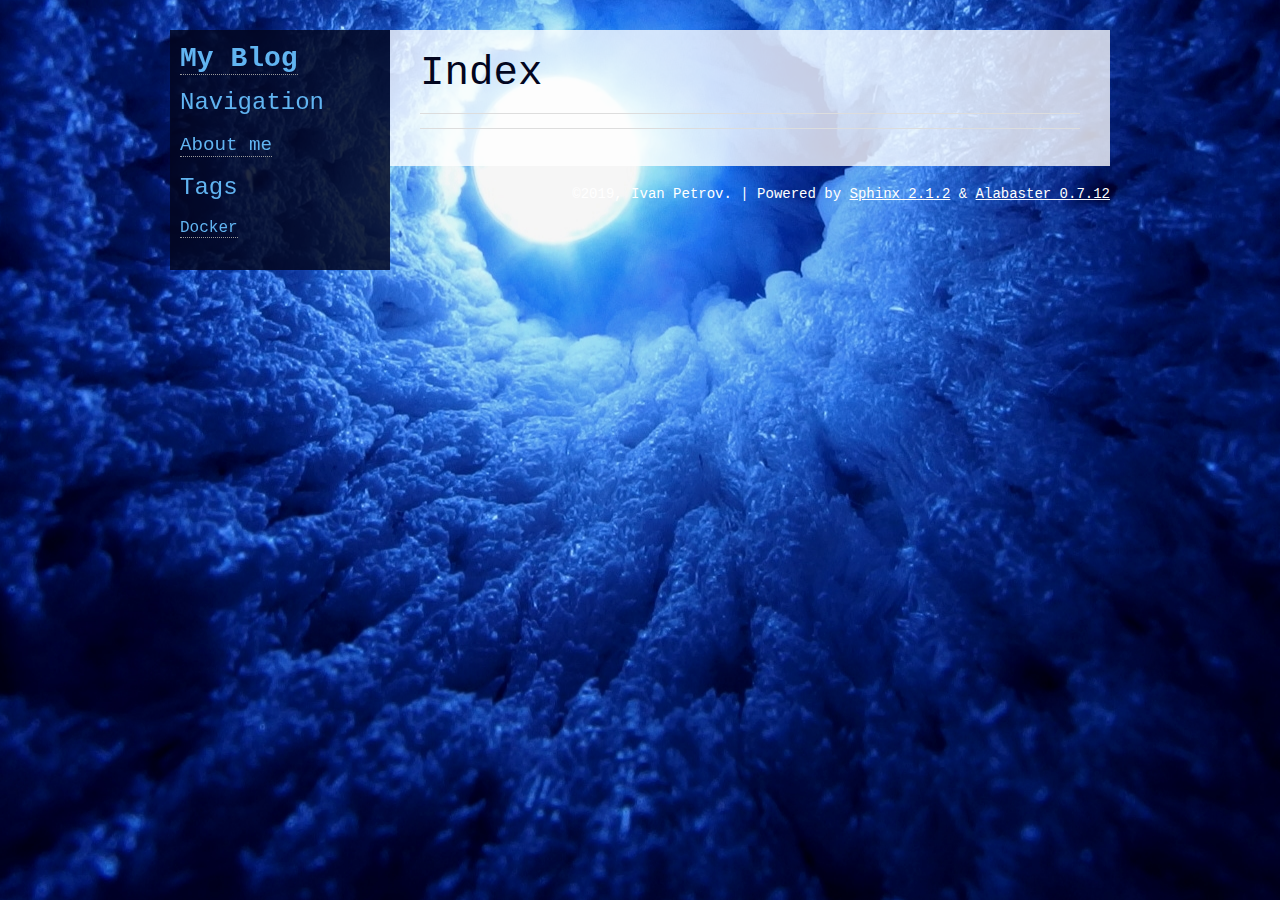
<file: _website/genindex/index.html>
<!DOCTYPE html>

<html xmlns="http://www.w3.org/1999/xhtml">
  <head>
    <meta charset="utf-8" />
    <title>Index &#8212; My Blog 1.0 documentation</title>
    <link rel="stylesheet" href="../_static/alabaster.css" type="text/css" />
    <link rel="stylesheet" href="../_static/pygments.css" type="text/css" />
    <script type="text/javascript" id="documentation_options" data-url_root="../" src="../_static/documentation_options.js"></script>
    <script type="text/javascript" src="../_static/jquery.js"></script>
    <script type="text/javascript" src="../_static/underscore.js"></script>
    <script type="text/javascript" src="../_static/doctools.js"></script>
    <script type="text/javascript" src="../_static/language_data.js"></script>
    <link rel="author" title="About these documents" href="../about/" />
    <link rel="index" title="Index" href="#" />
    <link rel="search" title="Search" href="../search/" />
   
  <link rel="stylesheet" href="../_static/custom.css" type="text/css" />
  
  
  <meta name="viewport" content="width=device-width, initial-scale=0.9, maximum-scale=0.9" />

  </head><body>
  <div class="document">
    
      <div class="sphinxsidebar" role="navigation" aria-label="main navigation">
        <div class="sphinxsidebarwrapper">
<h1 class="logo"><a href="../">My Blog</a></h1>










<h3>Navigation</h3>
<ul>
<li class="toctree-l1"><a class="reference internal" href="../about/">About me</a></li>
</ul>


  <h3><a href="../blog/tag/">Tags</a></h3>
  <style type="text/css">
    ul.ablog-cloud {list-style: none; overflow: auto;}
    ul.ablog-cloud li {float: left; height: 20pt; line-height: 18pt; margin-right: 5px;}
    ul.ablog-cloud a {text-decoration: none; vertical-align: middle;}
    li.ablog-cloud-1{font-size: 80%;}
    li.ablog-cloud-2{font-size: 95%;}
    li.ablog-cloud-3{font-size: 110%;}
    li.ablog-cloud-4{font-size: 125%;}
    li.ablog-cloud-5{font-size: 140%;}
  </style>
  <ul class="ablog-cloud">
    
      
      <li class="ablog-cloud ablog-cloud-3">
        <a href="../blog/tag/docker/">Docker</a></li>
      
    
  </ul>

        </div>
      </div>
      <div class="documentwrapper">
        <div class="bodywrapper">
          

          <div class="body" role="main">
            

<h1 id="index">Index</h1>

<div class="genindex-jumpbox">
 
</div>


          </div>
          
        </div>
      </div>
    <div class="clearer"></div>
  </div>
    <div class="footer">
      &copy;2019, Ivan Petrov.
      
      |
      Powered by <a href="http://sphinx-doc.org/">Sphinx 2.1.2</a>
      &amp; <a href="https://github.com/bitprophet/alabaster">Alabaster 0.7.12</a>
      
    </div>

    

    
  </body>
</html>
</file>
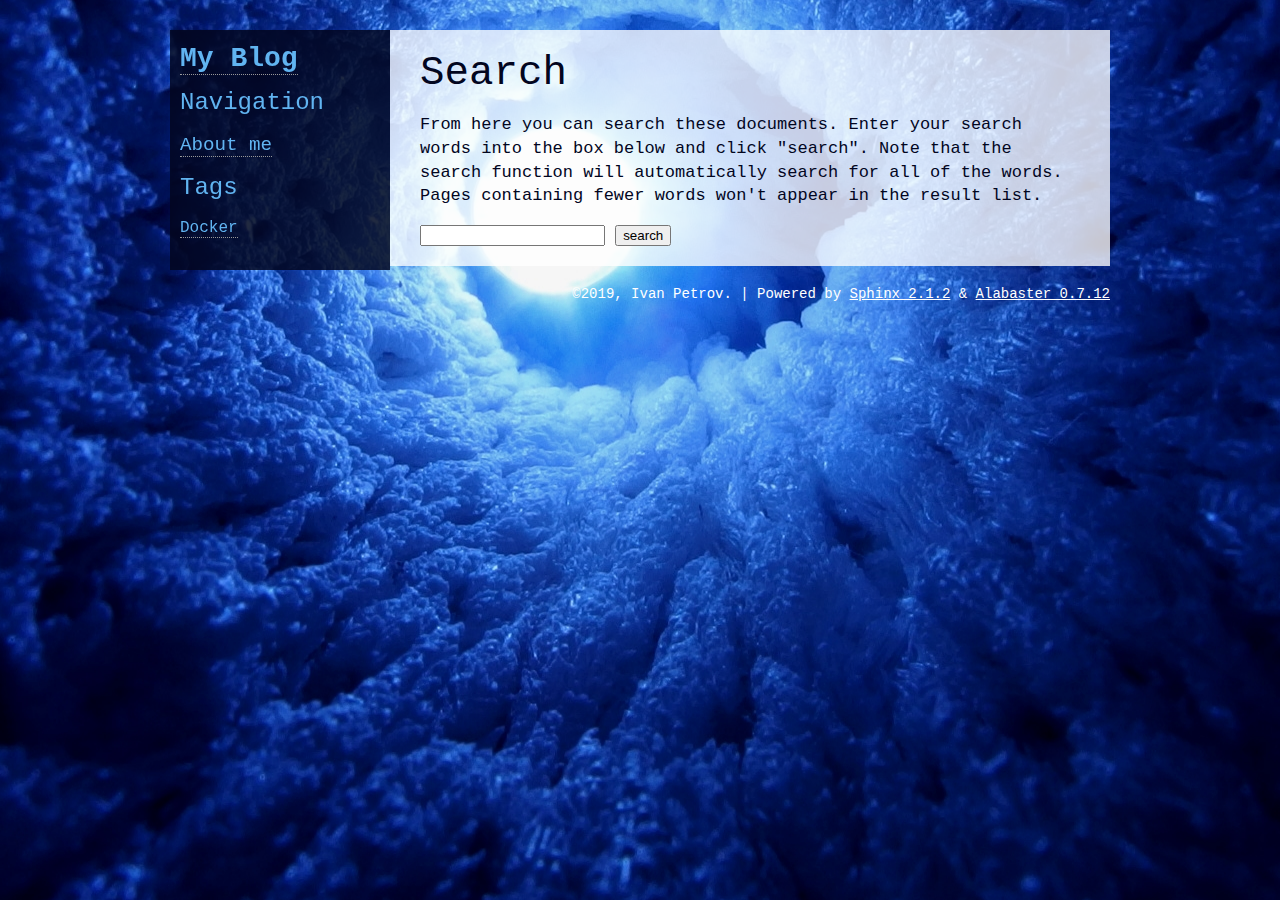
<file: _website/search/index.html>
<!DOCTYPE html>

<html xmlns="http://www.w3.org/1999/xhtml">
  <head>
    <meta charset="utf-8" />
    <title>Search &#8212; My Blog 1.0 documentation</title>
    <link rel="stylesheet" href="../_static/alabaster.css" type="text/css" />
    <link rel="stylesheet" href="../_static/pygments.css" type="text/css" />
    
    <script type="text/javascript" id="documentation_options" data-url_root="../" src="../_static/documentation_options.js"></script>
    <script type="text/javascript" src="../_static/jquery.js"></script>
    <script type="text/javascript" src="../_static/underscore.js"></script>
    <script type="text/javascript" src="../_static/doctools.js"></script>
    <script type="text/javascript" src="../_static/language_data.js"></script>
    <script type="text/javascript" src="../_static/searchtools.js"></script>
    <link rel="author" title="About these documents" href="../about/" />
    <link rel="index" title="Index" href="../genindex/" />
    <link rel="search" title="Search" href="#" />
  <script type="text/javascript" src="../searchindex.js" defer></script>
  
   
  <link rel="stylesheet" href="../_static/custom.css" type="text/css" />
  
  
  <meta name="viewport" content="width=device-width, initial-scale=0.9, maximum-scale=0.9" />


  </head><body>
  <div class="document">
    
      <div class="sphinxsidebar" role="navigation" aria-label="main navigation">
        <div class="sphinxsidebarwrapper">
<h1 class="logo"><a href="../">My Blog</a></h1>










<h3>Navigation</h3>
<ul>
<li class="toctree-l1"><a class="reference internal" href="../about/">About me</a></li>
</ul>


  <h3><a href="../blog/tag/">Tags</a></h3>
  <style type="text/css">
    ul.ablog-cloud {list-style: none; overflow: auto;}
    ul.ablog-cloud li {float: left; height: 20pt; line-height: 18pt; margin-right: 5px;}
    ul.ablog-cloud a {text-decoration: none; vertical-align: middle;}
    li.ablog-cloud-1{font-size: 80%;}
    li.ablog-cloud-2{font-size: 95%;}
    li.ablog-cloud-3{font-size: 110%;}
    li.ablog-cloud-4{font-size: 125%;}
    li.ablog-cloud-5{font-size: 140%;}
  </style>
  <ul class="ablog-cloud">
    
      
      <li class="ablog-cloud ablog-cloud-3">
        <a href="../blog/tag/docker/">Docker</a></li>
      
    
  </ul>

        </div>
      </div>
      <div class="documentwrapper">
        <div class="bodywrapper">
          

          <div class="body" role="main">
            
  <h1 id="search-documentation">Search</h1>
  <div id="fallback" class="admonition warning">
  <script type="text/javascript">$('#fallback').hide();</script>
  <p>
    Please activate JavaScript to enable the search
    functionality.
  </p>
  </div>
  <p>
    From here you can search these documents. Enter your search
    words into the box below and click "search". Note that the search
    function will automatically search for all of the words. Pages
    containing fewer words won't appear in the result list.
  </p>
  <form action="" method="get">
    <input type="text" name="q" value="" />
    <input type="submit" value="search" />
    <span id="search-progress" style="padding-left: 10px"></span>
  </form>
  
  <div id="search-results">
  
  </div>

          </div>
          
        </div>
      </div>
    <div class="clearer"></div>
  </div>
    <div class="footer">
      &copy;2019, Ivan Petrov.
      
      |
      Powered by <a href="http://sphinx-doc.org/">Sphinx 2.1.2</a>
      &amp; <a href="https://github.com/bitprophet/alabaster">Alabaster 0.7.12</a>
      
    </div>

    

    
  </body>
</html>
</file>
<file: _website/_static/alabaster.css>
@import url("basic.css");

/* -- page layout ----------------------------------------------------------- */

body {
    font-family: Lucida Console, Courier, monospace;
    font-size: 17px;
    background-color: #fff;
    color: #000;
    margin: 0;
    padding: 0;
}


div.document {
    width: 940px;
    margin: 30px auto 0 auto;
}

div.documentwrapper {
    float: left;
    width: 100%;
}

div.bodywrapper {
    margin: 0 0 0 220px;
}

div.sphinxsidebar {
    width: 220px;
    font-size: 14px;
    line-height: 1.5;
}

hr {
    border: 1px solid #B1B4B6;
}

div.body {
    background-color: #fff;
    color: #02061F;
    padding: 0 30px 0 30px;
}

div.body > .section {
    text-align: left;
}

div.footer {
    width: 940px;
    margin: 20px auto 30px auto;
    font-size: 14px;
    color: #888;
    text-align: right;
}

div.footer a {
    color: #888;
}

p.caption {
    font-family: Verdana, Geneva, sans-serif;
    font-size: inherit;
}


div.relations {
    display: none;
}


div.sphinxsidebar a {
    color: #61B4F1;
    text-decoration: none;
    border-bottom: 1px dotted #999;
}

div.sphinxsidebar a:hover {
    border-bottom: 1px solid #999;
}

div.sphinxsidebarwrapper {
    padding: 18px 10px;
}

div.sphinxsidebarwrapper p.logo {
    padding: 0;
    margin: -10px 0 0 0px;
    text-align: center;
}

div.sphinxsidebarwrapper h1.logo {
    margin-top: -10px;
    text-align: center;
    margin-bottom: 5px;
    text-align: left;
}

div.sphinxsidebarwrapper h1.logo-name {
    margin-top: 0px;
}

div.sphinxsidebarwrapper p.blurb {
    margin-top: 0;
    font-style: normal;
}

div.sphinxsidebar h3,
div.sphinxsidebar h4 {
    font-family: Lucida Console, Courier, monospace;
    color: #61B4F1;
    font-size: 24px;
    font-weight: normal;
    margin: 0 0 5px 0;
    padding: 0;
}

div.sphinxsidebar h4 {
    font-size: 20px;
}

div.sphinxsidebar h3 a {
    color: #61B4F1;
}

div.sphinxsidebar p.logo a,
div.sphinxsidebar h3 a,
div.sphinxsidebar p.logo a:hover,
div.sphinxsidebar h3 a:hover {
    border: none;
}

div.sphinxsidebar p {
    color: #61B4F1;
    margin: 10px 0;
}

div.sphinxsidebar ul {
    margin: 10px 0;
    padding: 0;
    color: #000;
}

div.sphinxsidebar ul li.toctree-l1 > a {
    font-size: 120%;
}

div.sphinxsidebar ul li.toctree-l2 > a {
    font-size: 110%;
}

div.sphinxsidebar input {
    border: 1px solid #CCC;
    font-family: Lucida Console, Courier, monospace;
    font-size: 1em;
}

div.sphinxsidebar hr {
    border: none;
    height: 1px;
    color: #AAA;
    background: #AAA;

    text-align: left;
    margin-left: 0;
    width: 50%;
}

div.sphinxsidebar .badge {
    border-bottom: none;
}

div.sphinxsidebar .badge:hover {
    border-bottom: none;
}

/* To address an issue with donation coming after search */
div.sphinxsidebar h3.donation {
    margin-top: 10px;
}

/* -- body styles ----------------------------------------------------------- */

a {
    color: #004B6B;
    text-decoration: underline;
}

a:hover {
    color: #6D4100;
    text-decoration: underline;
}

div.body h1,
div.body h2,
div.body h3,
div.body h4,
div.body h5,
div.body h6 {
    font-family: Lucida Console, Courier, monospace;
    font-weight: normal;
    margin: 30px 0px 10px 0px;
    padding: 0;
}

div.body h1 { margin-top: 0; padding-top: 0; font-size: 240%; }
div.body h2 { font-size: 180%; }
div.body h3 { font-size: 150%; }
div.body h4 { font-size: 130%; }
div.body h5 { font-size: 100%; }
div.body h6 { font-size: 100%; }

a.headerlink {
    color: #DDD;
    padding: 0 4px;
    text-decoration: none;
}

a.headerlink:hover {
    color: #444;
    background: #EAEAEA;
}

div.body p, div.body dd, div.body li {
    line-height: 1.4em;
}

div.admonition {
    margin: 20px 0px;
    padding: 10px 30px;
    background-color: #EEE;
    border: 1px solid #CCC;
}

div.admonition tt.xref, div.admonition code.xref, div.admonition a tt {
    background-color: #FBFBFB;
    border-bottom: 1px solid #fafafa;
}

div.admonition p.admonition-title {
    font-family: Lucida Console, Courier, monospace;
    font-weight: normal;
    font-size: 24px;
    margin: 0 0 10px 0;
    padding: 0;
    line-height: 1;
}

div.admonition p.last {
    margin-bottom: 0;
}

div.highlight {
    background-color: #fff;
}

dt:target, .highlight {
    background: #FAF3E8;
}

div.warning {
    background-color: #FCC;
    border: 1px solid #FAA;
}

div.danger {
    background-color: #FCC;
    border: 1px solid #FAA;
    -moz-box-shadow: 2px 2px 4px #D52C2C;
    -webkit-box-shadow: 2px 2px 4px #D52C2C;
    box-shadow: 2px 2px 4px #D52C2C;
}

div.error {
    background-color: #FCC;
    border: 1px solid #FAA;
    -moz-box-shadow: 2px 2px 4px #D52C2C;
    -webkit-box-shadow: 2px 2px 4px #D52C2C;
    box-shadow: 2px 2px 4px #D52C2C;
}

div.caution {
    background-color: #FCC;
    border: 1px solid #FAA;
}

div.attention {
    background-color: #FCC;
    border: 1px solid #FAA;
}

div.important {
    background-color: #EEE;
    border: 1px solid #CCC;
}

div.note {
    background-color: #EEE;
    border: 1px solid #CCC;
}

div.tip {
    background-color: #EEE;
    border: 1px solid #CCC;
}

div.hint {
    background-color: #EEE;
    border: 1px solid #CCC;
}

div.seealso {
    background-color: #EEE;
    border: 1px solid #CCC;
}

div.topic {
    background-color: #EEE;
}

p.admonition-title {
    display: inline;
}

p.admonition-title:after {
    content: ":";
}

pre, tt, code {
    font-family: 'Consolas', 'Menlo', 'DejaVu Sans Mono', 'Bitstream Vera Sans Mono', monospace;
    font-size: 0.9em;
}

.hll {
    background-color: #FFC;
    margin: 0 -12px;
    padding: 0 12px;
    display: block;
}

img.screenshot {
}

tt.descname, tt.descclassname, code.descname, code.descclassname {
    font-size: 0.95em;
}

tt.descname, code.descname {
    padding-right: 0.08em;
}

img.screenshot {
    -moz-box-shadow: 2px 2px 4px #EEE;
    -webkit-box-shadow: 2px 2px 4px #EEE;
    box-shadow: 2px 2px 4px #EEE;
}

table.docutils {
    border: 1px solid #888;
    -moz-box-shadow: 2px 2px 4px #EEE;
    -webkit-box-shadow: 2px 2px 4px #EEE;
    box-shadow: 2px 2px 4px #EEE;
}

table.docutils td, table.docutils th {
    border: 1px solid #888;
    padding: 0.25em 0.7em;
}

table.field-list, table.footnote {
    border: none;
    -moz-box-shadow: none;
    -webkit-box-shadow: none;
    box-shadow: none;
}

table.footnote {
    margin: 15px 0;
    width: 100%;
    border: 1px solid #EEE;
    background: #FDFDFD;
    font-size: 0.9em;
}

table.footnote + table.footnote {
    margin-top: -15px;
    border-top: none;
}

table.field-list th {
    padding: 0 0.8em 0 0;
}

table.field-list td {
    padding: 0;
}

table.field-list p {
    margin-bottom: 0.8em;
}

/* Cloned from
 * https://github.com/sphinx-doc/sphinx/commit/ef60dbfce09286b20b7385333d63a60321784e68
 */
.field-name {
    -moz-hyphens: manual;
    -ms-hyphens: manual;
    -webkit-hyphens: manual;
    hyphens: manual;
}

table.footnote td.label {
    width: .1px;
    padding: 0.3em 0 0.3em 0.5em;
}

table.footnote td {
    padding: 0.3em 0.5em;
}

dl {
    margin: 0;
    padding: 0;
}

dl dd {
    margin-left: 30px;
}

blockquote {
    margin: 0 0 0 30px;
    padding: 0;
}

ul, ol {
    /* Matches the 30px from the narrow-screen "li > ul" selector below */
    margin: 10px 0 10px 30px;
    padding: 0;
}

pre {
    background: #EEE;
    padding: 7px 30px;
    margin: 15px 0px;
    line-height: 1.3em;
}

div.viewcode-block:target {
    background: #ffd;
}

dl pre, blockquote pre, li pre {
    margin-left: 0;
    padding-left: 30px;
}

tt, code {
    background-color: #ecf0f3;
    color: #222;
    /* padding: 1px 2px; */
}

tt.xref, code.xref, a tt {
    background-color: #FBFBFB;
    border-bottom: 1px solid #fff;
}

a.reference {
    text-decoration: none;
    border-bottom: 1px dotted #004B6B;
}

/* Don't put an underline on images */
a.image-reference, a.image-reference:hover {
    border-bottom: none;
}

a.reference:hover {
    border-bottom: 1px solid #6D4100;
}

a.footnote-reference {
    text-decoration: none;
    font-size: 0.7em;
    vertical-align: top;
    border-bottom: 1px dotted #004B6B;
}

a.footnote-reference:hover {
    border-bottom: 1px solid #6D4100;
}

a:hover tt, a:hover code {
    background: #EEE;
}


@media screen and (max-width: 870px) {

    div.sphinxsidebar {
    	display: none;
    }

    div.document {
       width: 100%;

    }

    div.documentwrapper {
    	margin-left: 0;
    	margin-top: 0;
    	margin-right: 0;
    	margin-bottom: 0;
    }

    div.bodywrapper {
    	margin-top: 0;
    	margin-right: 0;
    	margin-bottom: 0;
    	margin-left: 0;
    }

    ul {
    	margin-left: 0;
    }

	li > ul {
        /* Matches the 30px from the "ul, ol" selector above */
		margin-left: 30px;
	}

    .document {
    	width: auto;
    }

    .footer {
    	width: auto;
    }

    .bodywrapper {
    	margin: 0;
    }

    .footer {
    	width: auto;
    }

    .github {
        display: none;
    }



}



@media screen and (max-width: 875px) {

    body {
        margin: 0;
        padding: 20px 30px;
    }

    div.documentwrapper {
        float: none;
        background: #fff;
    }

    div.sphinxsidebar {
        display: block;
        float: none;
        width: 102.5%;
        margin: -20px -30px 20px -30px;
        padding: 10px 20px;
        background: #333;
        color: #FFF;
    }

    div.sphinxsidebar h3, div.sphinxsidebar h4, div.sphinxsidebar p,
    div.sphinxsidebar h3 a {
        color: #fff;
    }

    div.sphinxsidebar a {
        color: #AAA;
    }

    div.sphinxsidebar p.logo {
        display: none;
    }

    div.document {
        width: 100%;
        margin: 0;
    }

    div.footer {
        display: none;
    }

    div.bodywrapper {
        margin: 0;
    }

    div.body {
        min-height: 0;
        padding: 0;
    }

    .rtd_doc_footer {
        display: none;
    }

    .document {
        width: auto;
    }

    .footer {
        width: auto;
    }

    .footer {
        width: auto;
    }

    .github {
        display: none;
    }
}
@media screen and (min-width: 876px) {
    div.sphinxsidebar {
        position: fixed;
        margin-left: 0;
    }
}


/* misc. */

.revsys-inline {
    display: none!important;
}

/* Make nested-list/multi-paragraph items look better in Releases changelog
 * pages. Without this, docutils' magical list fuckery causes inconsistent
 * formatting between different release sub-lists.
 */
div#changelog > div.section > ul > li > p:only-child {
    margin-bottom: 0;
}

/* Hide fugly table cell borders in ..bibliography:: directive output */
table.docutils.citation, table.docutils.citation td, table.docutils.citation th {
  border: none;
  /* Below needed in some edge cases; if not applied, bottom shadows appear */
  -moz-box-shadow: none;
  -webkit-box-shadow: none;
  box-shadow: none;
}


/* relbar */

.related {
    line-height: 30px;
    width: 100%;
    font-size: 0.9rem;
}

.related.top {
    border-bottom: 1px solid #EEE;
    margin-bottom: 20px;
}

.related.bottom {
    border-top: 1px solid #EEE;
}

.related ul {
    padding: 0;
    margin: 0;
    list-style: none;
}

.related li {
    display: inline;
}

nav#rellinks {
    float: right;
}

nav#rellinks li+li:before {
    content: "|";
}

nav#breadcrumbs li+li:before {
    content: "\00BB";
}

/* Hide certain items when printing */
@media print {
    div.related {
        display: none;
    }
}
</file>
<file: _website/_static/pygments.css>
.highlight .hll { background-color: #ffffcc }
.highlight  { background: #eeffcc; }
.highlight .c { color: #408090; font-style: italic } /* Comment */
.highlight .err { border: 1px solid #FF0000 } /* Error */
.highlight .k { color: #007020; font-weight: bold } /* Keyword */
.highlight .o { color: #666666 } /* Operator */
.highlight .ch { color: #408090; font-style: italic } /* Comment.Hashbang */
.highlight .cm { color: #408090; font-style: italic } /* Comment.Multiline */
.highlight .cp { color: #007020 } /* Comment.Preproc */
.highlight .cpf { color: #408090; font-style: italic } /* Comment.PreprocFile */
.highlight .c1 { color: #408090; font-style: italic } /* Comment.Single */
.highlight .cs { color: #408090; background-color: #fff0f0 } /* Comment.Special */
.highlight .gd { color: #A00000 } /* Generic.Deleted */
.highlight .ge { font-style: italic } /* Generic.Emph */
.highlight .gr { color: #FF0000 } /* Generic.Error */
.highlight .gh { color: #000080; font-weight: bold } /* Generic.Heading */
.highlight .gi { color: #00A000 } /* Generic.Inserted */
.highlight .go { color: #333333 } /* Generic.Output */
.highlight .gp { color: #c65d09; font-weight: bold } /* Generic.Prompt */
.highlight .gs { font-weight: bold } /* Generic.Strong */
.highlight .gu { color: #800080; font-weight: bold } /* Generic.Subheading */
.highlight .gt { color: #0044DD } /* Generic.Traceback */
.highlight .kc { color: #007020; font-weight: bold } /* Keyword.Constant */
.highlight .kd { color: #007020; font-weight: bold } /* Keyword.Declaration */
.highlight .kn { color: #007020; font-weight: bold } /* Keyword.Namespace */
.highlight .kp { color: #007020 } /* Keyword.Pseudo */
.highlight .kr { color: #007020; font-weight: bold } /* Keyword.Reserved */
.highlight .kt { color: #902000 } /* Keyword.Type */
.highlight .m { color: #208050 } /* Literal.Number */
.highlight .s { color: #4070a0 } /* Literal.String */
.highlight .na { color: #4070a0 } /* Name.Attribute */
.highlight .nb { color: #007020 } /* Name.Builtin */
.highlight .nc { color: #0e84b5; font-weight: bold } /* Name.Class */
.highlight .no { color: #60add5 } /* Name.Constant */
.highlight .nd { color: #555555; font-weight: bold } /* Name.Decorator */
.highlight .ni { color: #d55537; font-weight: bold } /* Name.Entity */
.highlight .ne { color: #007020 } /* Name.Exception */
.highlight .nf { color: #06287e } /* Name.Function */
.highlight .nl { color: #002070; font-weight: bold } /* Name.Label */
.highlight .nn { color: #0e84b5; font-weight: bold } /* Name.Namespace */
.highlight .nt { color: #062873; font-weight: bold } /* Name.Tag */
.highlight .nv { color: #bb60d5 } /* Name.Variable */
.highlight .ow { color: #007020; font-weight: bold } /* Operator.Word */
.highlight .w { color: #bbbbbb } /* Text.Whitespace */
.highlight .mb { color: #208050 } /* Literal.Number.Bin */
.highlight .mf { color: #208050 } /* Literal.Number.Float */
.highlight .mh { color: #208050 } /* Literal.Number.Hex */
.highlight .mi { color: #208050 } /* Literal.Number.Integer */
.highlight .mo { color: #208050 } /* Literal.Number.Oct */
.highlight .sa { color: #4070a0 } /* Literal.String.Affix */
.highlight .sb { color: #4070a0 } /* Literal.String.Backtick */
.highlight .sc { color: #4070a0 } /* Literal.String.Char */
.highlight .dl { color: #4070a0 } /* Literal.String.Delimiter */
.highlight .sd { color: #4070a0; font-style: italic } /* Literal.String.Doc */
.highlight .s2 { color: #4070a0 } /* Literal.String.Double */
.highlight .se { color: #4070a0; font-weight: bold } /* Literal.String.Escape */
.highlight .sh { color: #4070a0 } /* Literal.String.Heredoc */
.highlight .si { color: #70a0d0; font-style: italic } /* Literal.String.Interpol */
.highlight .sx { color: #c65d09 } /* Literal.String.Other */
.highlight .sr { color: #235388 } /* Literal.String.Regex */
.highlight .s1 { color: #4070a0 } /* Literal.String.Single */
.highlight .ss { color: #517918 } /* Literal.String.Symbol */
.highlight .bp { color: #007020 } /* Name.Builtin.Pseudo */
.highlight .fm { color: #06287e } /* Name.Function.Magic */
.highlight .vc { color: #bb60d5 } /* Name.Variable.Class */
.highlight .vg { color: #bb60d5 } /* Name.Variable.Global */
.highlight .vi { color: #bb60d5 } /* Name.Variable.Instance */
.highlight .vm { color: #bb60d5 } /* Name.Variable.Magic */
.highlight .il { color: #208050 } /* Literal.Number.Integer.Long */
</file>
<file: _website/_static/custom.css>
body {
    background-image: url("logo.jpg");
    background-position: center;
    background-attachment: scroll;
    color: #61B4F1;
    /* font-family: "Lucida Console", Monaco, monospace; */
}

/* Blank space above the lines */
dt {
    margin-top: 5px;
}

dd {
    margin-top: 0px;
}


/* ------Format RST sections not as tables, but as lists */
dl.field-list > dt {
    flex-basis: 100%;
}

dl.field-list > dt:after {
    content: ":";
}

dl.field-list > dd {
    flex-basis: 100%;
}

/*-----------------------------------------*/

div.body {
  background-color: rgba(255, 255, 255, 0.78);
  min-width: 200px; /*This makes body small enough for mobile phone screen*/
  max-width: 800px;
  padding: 20px 30px 20px 30px;
}

div.body > .section {
  text-align: justify;
  justify-content: space-around;
}
/* div.section {
  text-align: justify;
  justify-content: space-around;
} */

div.sphinxsidebar {
  background-color: rgba(2, 6, 31, 0.85);
}

div.sphinxsidebar ul li {
  font-size: 16px;
}

div.footer {
  color: #FFF;
}

div.footer a {
  color: #FFF;
}

/*This makes the picture in About scalable*/
#about-me img {
  height: auto !important;
}

/*Mobile phones and tablet appearence*/
@media screen and (max-width: 875px) {
  div.body {
      min-height: 0;
      padding: 0 10px 0 10px;
      background-color: rgba(255, 255, 255, 0.78);
  }
}
@media screen and (max-width: 875px) {
  div.documentwrapper {
      background: transparent;
  }
}
    /* background-color: transparent;
/*ul li.toctree-l1 >  */
</file>
